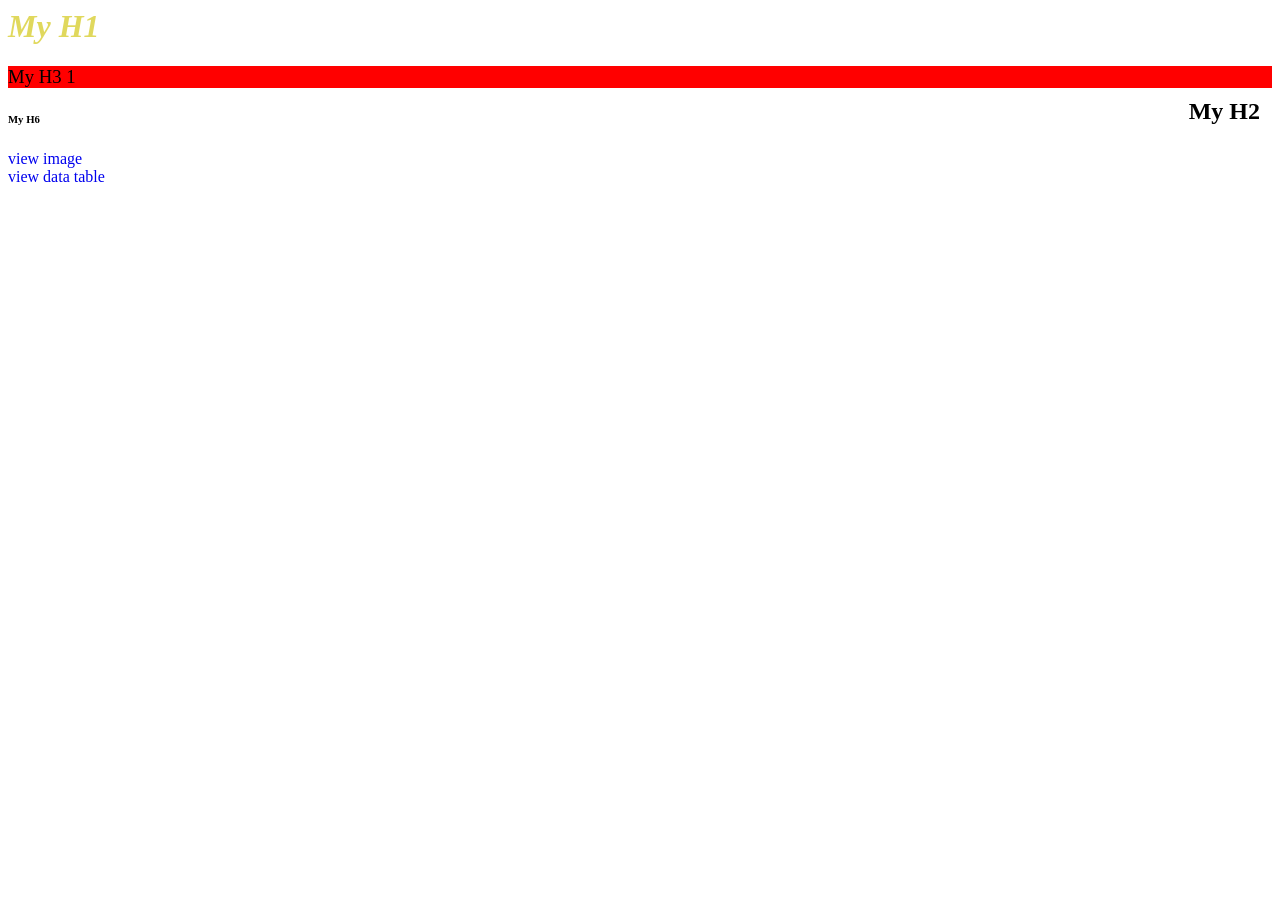
<file: index.html>
<html>

<head>
    <title>My Title</title>
    <link href="css/style.css"  rel="Stylesheet"/>
</head>

<body>
    <div></div>
    <h1 id='h1'>
        My H1
    </h1>
    <h2 class='h2'>
        My H2
    </h2>
    <h3 id='h3' onclick="changeValue();">
        My H3 1
    </h3>
    <h6>
        My H6
    </h6>
    <a href="imagepage.html" target="_blank">view image</a><br />
    <a href="table.html">view data table</a>
</body>
<style>
   a:visited{
    color:lightcoral;
    text-decoration: none;
} 
a:hover{
    color:lightslategray;
    text-decoration: underline;
} 
a{
    text-decoration: none;
}
</style>
<script>
    function changeValue() {
        var data = document.getElementById("h3").innerHTML;
        document.getElementById("h1").innerHTML = data;
    }

</script>

</html>
</file>
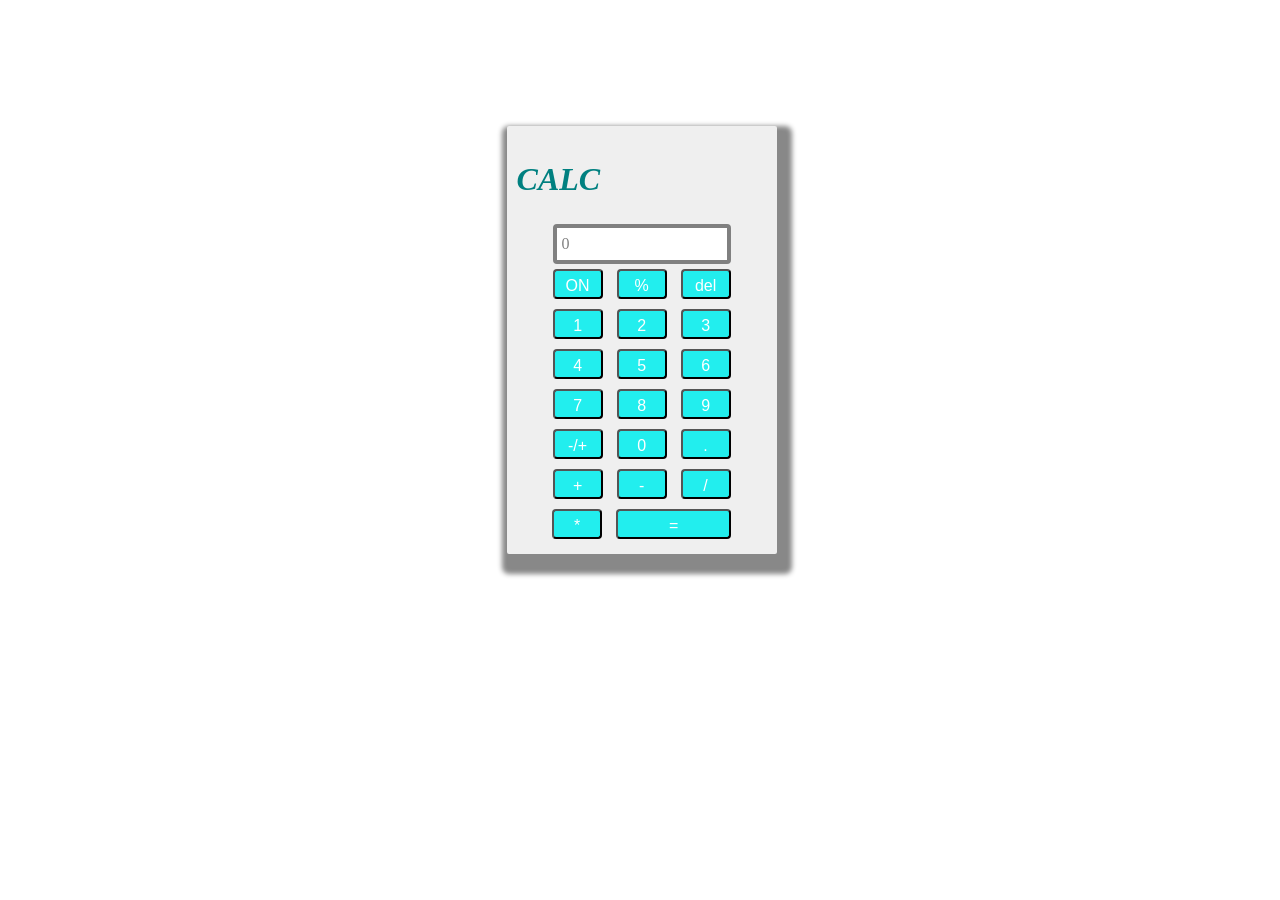
<file: calculator.html>
<html>

<head>
    <title>Simple Calculator</title>
</head>

<body>
    <div class='Calculatorwrapper'>
        <div class="calculatorPage">
            <h1 class="calculatorHead">CALC</h1>
            <div class="calculatorScreen" id='screen'>0</div>
            <button type="button" name="on" id='on' onclick="operation('on')">ON</button>
            <button type="button" name="percent" id='percent' onclick='operation(percent.innerHTML)'>%</button>
            <button type="button" name="del" id='del' onclick='operation(del.innerHTML)'>del</button>
            <button type="button" name="one" id='one' onclick='display(one.innerHTML)'>1</button>
            <button type="button" name="two" id='two' onclick='display(two.innerHTML)'>2</button>
            <button type="button" name="three" id='three' onclick='display(three.innerHTML)'>3</button>
            <button type="button" name="four" id='four' onclick='display(four.innerHTML)'>4</button>
            <button type="button" name="five" id='five' onclick='display(five.innerHTML)'>5</button>
            <button type="button" name="six" id='six' onclick='display(six.innerHTML)'>6</button>
            <button type="button" name="seven" id='seven' onclick='display(seven.innerHTML)'>7</button>
            <button type="button" name="eight" id='eight' onclick='display(eight.innerHTML)'>8</button>
            <button type="button" name="nine" id='nine' onclick='display(nine.innerHTML)'>9</button>
            <button type="button" name="minusplus" id='minusplus' onclick='operation(minusplus.innerHTML)'>-/+</button>
            <button type="button" name="zero" id='zero' onclick='display(zero.innerHTML)'>0</button>
            <button type="button" name="dot" id='dot' onclick='display(dot.innerHTML)'>.</button>
            <button type="button" name="plus" id='plus' onclick='operation(plus.innerHTML)'>+</button>
            <button type="button" name="minus" id='minus' onclick='operation(minus.innerHTML)'>-</button>
            <button type="button" name="divide" id='divide' onclick='operation(divide.innerHTML)'>/</button>
            <button type="button" name="multiply" id='multiply' onclick='operation(multiply.innerHTML)'>*</button>
            <button class="equalto" type="button" name="equalto" id='equalto'
                onclick='operation(equalto.innerHTML)'>=</button>

        </div>
    </div>


</body>

</html>
<script>
    empty = true; value = ''; operator = '';
   
    function display(val) {
        var data = document.getElementById('screen').innerHTML;// get screen data
        if (val == '.' && data.indexOf('.') >= 0) {
            return;
        } if (data.length < 10) {
            document.getElementById('screen').innerHTML = empty == false ? data + val : val;// display operand ("0-9","."), start over when operator is clicked
            // if(empty==false)
            // document.getElementById('screen').innerHTML=  data + val;
            // else
            // document.getElementById('screen').innerHTML=  val;
        }


        empty = false;
    }
    function operation(op) {
        var screen = document.getElementById('screen');
        if (op == 'on') {
            screen.innerHTML = '0';
            value = '';
            operator = '';
        }
        else if (op == 'del') {
            screen.innerHTML = screen.innerHTML.substring(0, screen.innerHTML.length - 1)
            if (screen.innerHTML.length == 0) screen.innerHTML = '0';
            empty = false;
            return;
        } else if (op == '-/+') {
            value = parseFloat(screen.innerHTML);
            value *= -1 //value= value * -1
            screen.innerHTML = value;
            empty = false;
            return;
        } else if (op == '%') {
            value = parseFloat(screen.innerHTML);  //parseFloat: converts to real number
            value /= 100;
            screen.innerHTML = value;
        } else if (empty == true) {
            operator = op
        } else if (operator == '+' && screen.innerHTML !== "") {
            if (value == '') {
                value = screen.innerHTML
            } else {
                value = parseFloat(value) + parseFloat(screen.innerHTML)
                screen.innerHTML = value;
            }

            operator = op;
            if (op == '=') {
                operator = ''
            }

        } else if (operator == '-' && screen.innerHTML !== "") {
            if (value == '') {
                value = screen.innerHTML
            } else {
                value = parseFloat(value) - parseFloat(screen.innerHTML)
                screen.innerHTML = value;
            }
            operator = op
            if (op == '=') {
                operator = ''
            }
        } else if (operator == '*' && screen.innerHTML !== "") {
            if (value == '') {
                value = screen.innerHTML
            } else {//if value is not empty
                value = parseFloat(value) * parseFloat(screen.innerHTML)//previous value multiplies current screen value
                screen.innerHTML = value;
            }
            operator = op
            if (op == '=') {
                operator = ''
            }
        } else if (operator == '/' && screen.innerHTML !== "") {
            if (value == '') {
                value = screen.innerHTML
            } else {
                value = parseFloat(value) / parseFloat(screen.innerHTML)
                screen.innerHTML = value;
            }
            operator = op
            if (op == '=') {
                operator = ''
            }
        } else if (operator == '' && screen.innerHTML !== "") {
            value = screen.innerHTML
            operator = op
        }
        empty = true
    }

</script>


<style>
    body {
        width: 99%;
        line-height: 1.4;
    }

    .calculatorwrapper {
        width: 100%;
        height: 85vh;
        background-color: #fff;
        text-align: center;
        top: 0;
        position: relative;
    }

    .calculatorHead {
        color: teal;
        text-align: left;
        font-style: italic;

    }

    .calculatorPage {
        width: 250px;
        background-color: #efefef;
        padding: 10px;
        margin: auto;
        margin-top: 14vh;
        border-radius: 2px;
        box-shadow: 5px 10px 5px 10px #888888;
        text-align: auto;
    }

    .calculatorScreen {
        width: 160px;
        height: auto;
        border: 4px solid gray;
        padding: 5px;
        margin: auto;
        border-radius: 4px;
        background-color: #fff;
        color: gray;
        text-align: left;
    }

    button {
        width: 50px;
        height: 30px;
        padding: 6px;
        font-size: 1em;
        margin: 5px;
        border: 1px thin gray;
        background-color: #22eeee;
        border-radius: 4px;
        color: #fff;
        display: inline-block;


    }

    button:hover {
        background-color: #22aaaa;
        box-shadow: 1px;

    }

    .equalto {
        width: 115px;

    }
</style>
</file>
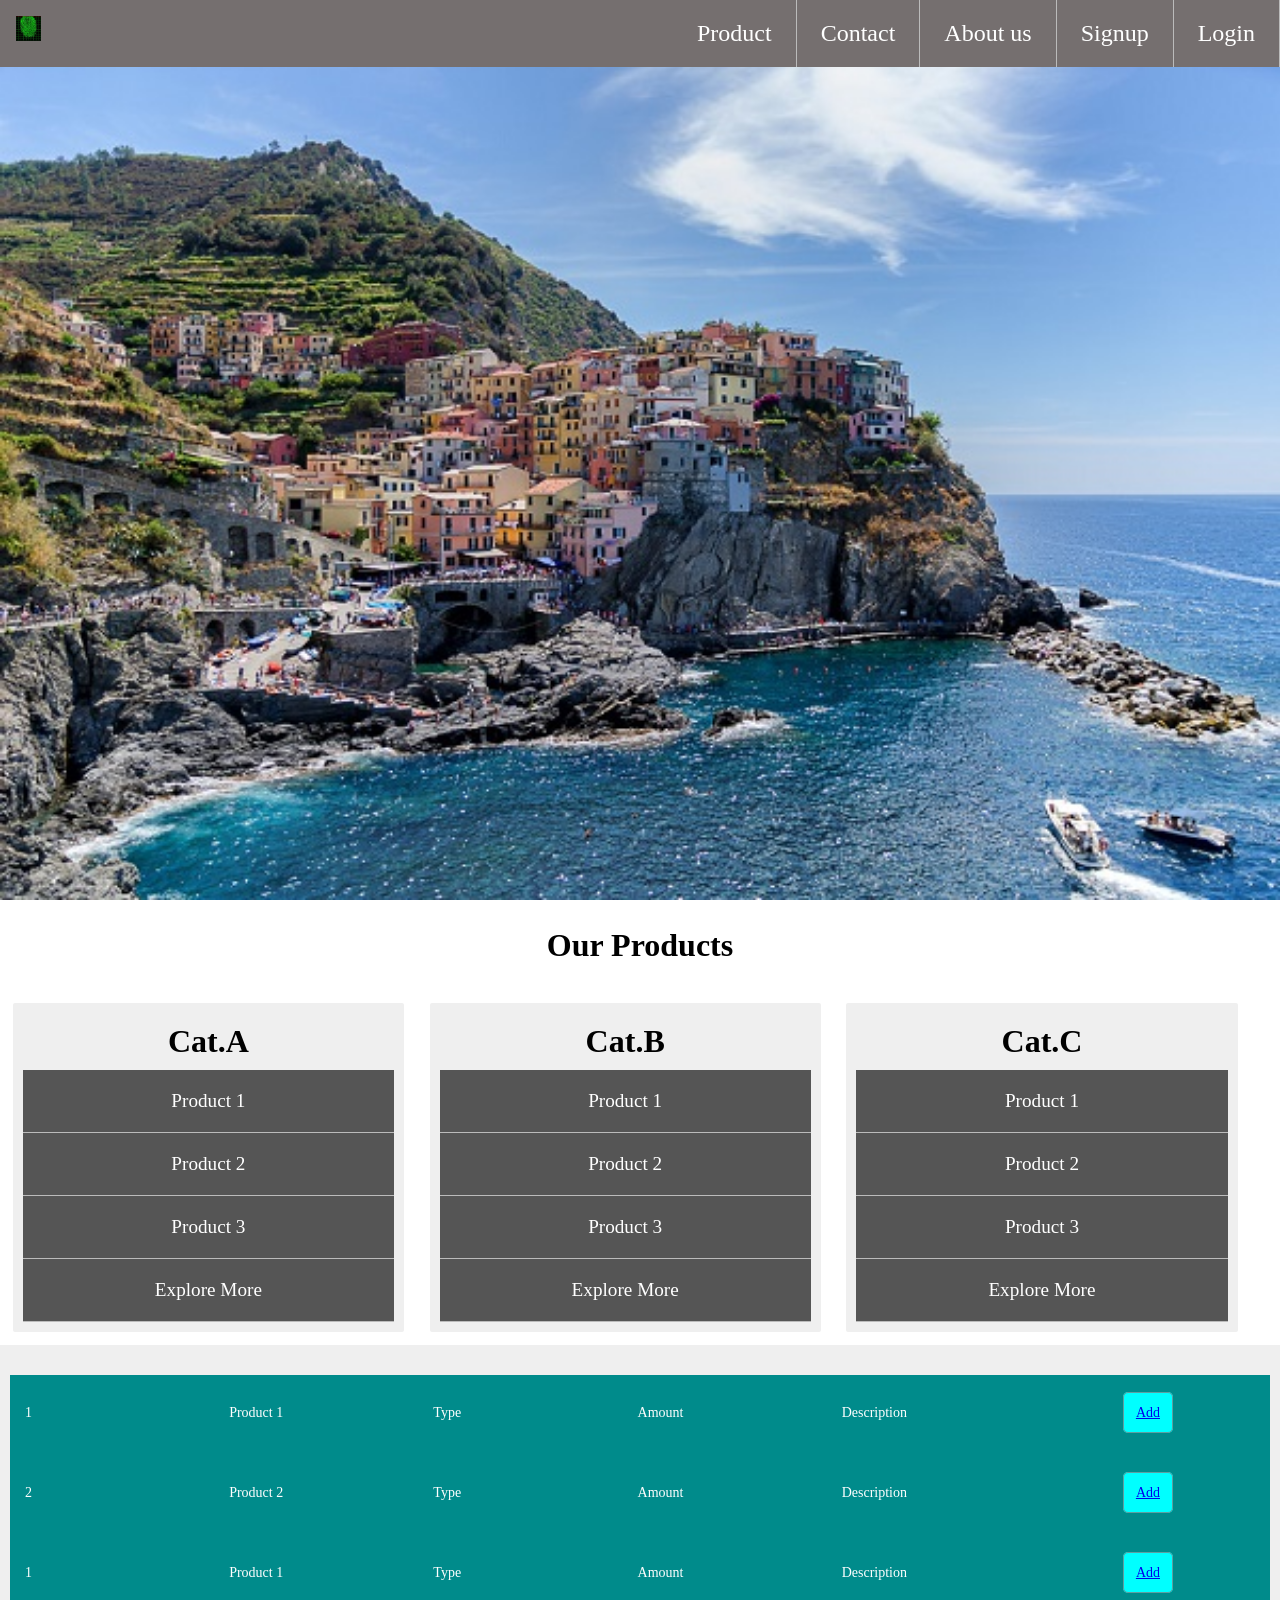
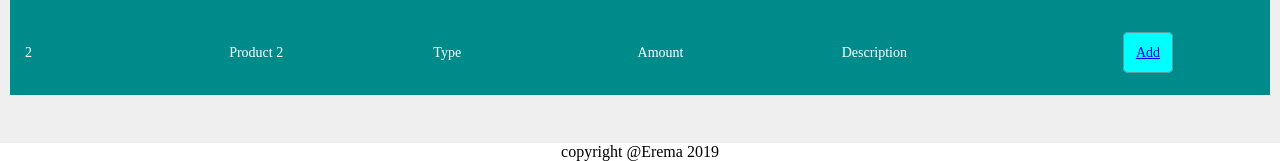
<file: home.html>
<html>

<head>
  <title>Erema | Home</title>
</head>

<body>
  <div>
    <div class='homewrapper'>
      <!-- <h1 class="homeHead">Home</h1> -->

      <ul class="homeHead">
        <li><a href="login.html">Login</a></li>
        <li><a href="signup.html">Signup</a></li>
        <li><a href="#">About us</a></li>
        <li><a href="#">Contact</a></li>
        <li><a href="#">Product</a></li>
        <li style="float:left; padding: 16px 16px;">
          <img src="image/index.jpg" width='25px' ; height='25px;'></li>
      </ul>

      <div class="gallery">
        <img src="image/img_5terre.jpg" class='mainImg' />
      </div>
      <section class="product">
        <h1 class="productHead" style="font-size: 2em; color: black; text-align: center">Our Products</h1>
        <div class="productCard">
          <div class="cat">Cat.A</div>
          <div><a href="#">Product 1</a></div>
          <div><a href="#">Product 2</a></div>
          <div><a href="#">Product 3</a></div>
          <div><a href="#">Explore More</a></div>
        </div>
        <div class="productCard">
          <div class="cat">Cat.B</div>
          <div><a href="#">Product 1</a></div>
          <div><a href="#">Product 2</a></div>
          <div><a href="#">Product 3</a></div>
          <div><a href="#">Explore More</a></div>
        </div>
        <div class="productCard">
          <div class="cat">Cat.C</div>
          <div><a href="#">Product 1</a></div>
          <div><a href="#">Product 2</a></div>
          <div><a href="#">Product 3</a></div>
          <div><a href="#">Explore More</a></div>

        </div>
      </section>
    </div>

    <div style="clear:both"></div>
    <div class="purchase">
      <div class="productList">
        <div>1</div>
        <div>Product 1</div>
        <div> Type</div>
        <div>Amount</div>
        <div>Description</div>
        <div style="text-align: center"><a href="#" class='a btn'>Add</a> </div>
      </div>
      <div class="productList">
        <div>2</div>
        <div>Product 2</div>
        <div> Type</div>
        <div>Amount</div>
        <div>Description</div>
        <div style="text-align: center"><a href="#" class='a btn'>Add</a> </div>
      </div>
      <div class="productList">
          <div>1</div>
          <div>Product 1</div>
          <div> Type</div>
          <div>Amount</div>
          <div>Description</div>
          <div style="text-align: center"><a href="#" class='a btn'>Add</a> </div>
        </div>
        <div class="productList">
          <div>2</div>
          <div>Product 2</div>
          <div> Type</div>
          <div>Amount</div>
          <div>Description</div>
          <div style="text-align: center"><a href="#" class='a btn'>Add</a> </div>
        </div>
      &nbsp;
    </div>

    <div style="clear:both"></div>
    <footer style="position:relative;bottom:0px;text-align:center; width:100%;"> copyright @Erema 2019 </footer>
  </div>
</body>

</html>
<style>
  body {
    margin: 0;
  }

  .productCard {
    width: 29%;
    background-color: #efefef;
    padding: 10px;
    margin: 1%;
    float: left;
    border-radius: 2px;
    text-align: left;
  }

  .listProduct {
    flex: row;
    flex-direction: row;
  }

  .homeHead {
    position: fixed;
    top: 0;
    width: 100%;
    list-style-type: none;
    margin: 0;
    padding: 0;
    overflow: hidden;
    background-color: rgb(117, 111, 111);
    font-size: 1.5em;
  }

  .homewrapper {
    width: 100%;
  }

  li {
    float: right;
  }

  li a {
    display: block;
    color: white;
    text-align: center;
    text-decoration: none;
    padding: 20px 24px;
    border-right: 1px solid #bbb;
  }

  li a:active {
    background-color: green;
    text-decoration: none;
  }

  li a:hover:not(.active) {
    background-color: #555;
    color: white;
  }

  .mainImg {
    width: 100%;
    height: calc(100vh - 64px);
  }

  div.gallery {
    margin-top: 64px;
    width: 100%;
    height: auto;

  }

  .cat {
    text-align: center;
    font-weight: bold;
    font-size: 2em;
    padding: 10px;
  }

  .productCard a {
    display: block;
    color: white;
    text-align: center;
    text-decoration: none;
    padding: 20px 24px;
    border-bottom: 1px solid #bbb;
    background-color: #555;
    font-size: 1.2em
  }

  .productCard a:hover {
    background-color: #000;
    color: white;
    font-size: 1.5em;
  }

  div.purchase {
    background-color: #efefef;
    padding: 30px 10px;
  }


  .productList div {
    float: left;
    width: 16.6%;
    font-size: 14px;
    color:#fff;
  }

  .productList {
    clear: both;
    height: 45px;
    background: darkcyan;
    padding: 30px 15px 5px;
  }

  .a.btn {
    padding: 12px;
    font-size: 14px;
    border-radius: 5px;
    background-color: cyan;
    border: 1px solid cadetblue;
    min-width: 50%;
  }

  .a.btn:hover {
    color: cadetblue;
  }
</style>
</file>
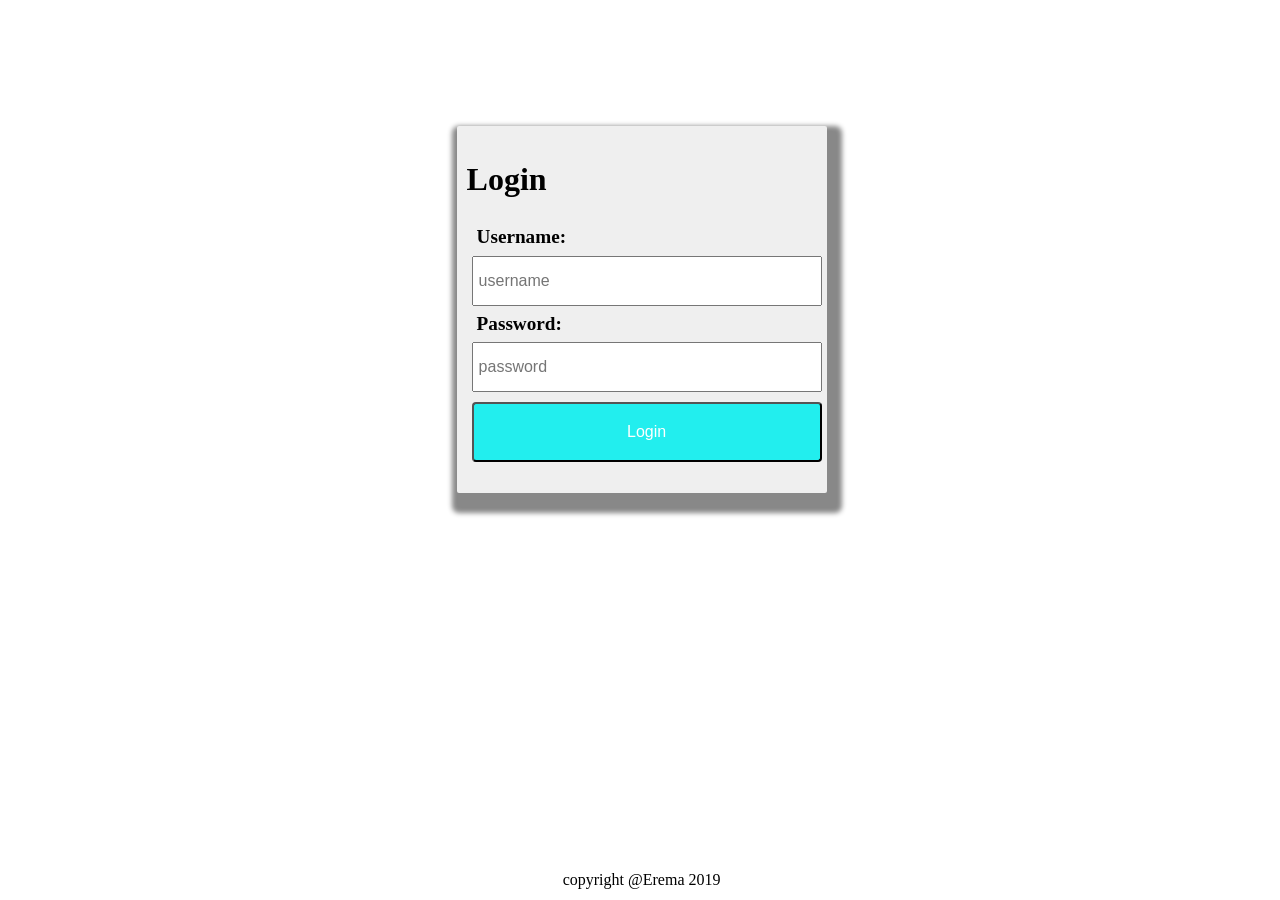
<file: login.html>
<html>

<head>
    <title>Erema | Login</title>
</head>

<body>
    <div class='loginwrapper'>
        <div class="loginPage">
            <h1 class="loginHead">Login</h1>
            <form action="" method="POST">
                <label for='username'>Username:</label>
                <input name='username' id='username' type="text" placeholder="username"  onfocus="errhandling()"/>
                <div class="errwrap">
                    <span id="errorUser" class="error hide">Enter Username</span>
                </div>
                <label for='password'>Password:</label>
                <input name='password' id='password' type="password" placeholder="password"  onfocus="errhandling()"/>
                <div class="errwrap">
                    <span id="errorPass" class="error hide">Enter Password.</span>
                </div>
                <button type="button" name="login" onclick="func()">Login</button>
                <div class="errwrap">
                    <span id='error' class='error hide'>Invalid login</span>
                </div>
            </form>
        </div>
        <div style="position:absolute;bottom:0px;text-align:center; width:100%"> copyright @Erema 2019 </div>
    </div>
</body>

</html>

<script>
    function func() {
        const username = 'praise';
        const password = 'erema';
        let user = document.getElementById('username').value
        let pass = document.getElementById('password').value
        if (username == user && password == pass) {
            window.location = 'calculator.html';
        } else if (user == "") { document.getElementById('errorUser').classList.remove('hide') }
        else if (pass == "") { document.getElementById('errorPass').classList.remove('hide') }
        else { document.getElementById('error').classList.remove('hide') }
    }
    function errhandling() {
        document.getElementById('errorUser').classList.add('hide')
        document.getElementById('errorPass').classList.add('hide')
        document.getElementById('error').classList.add('hide')
    }
</script>
<style>
    body {
        width: 99%;
        line-height: 1.4
    }

    .loginwrapper {
        width: 100%;
        height: 85vh;
        background-color: #fff;
        text-align: center;
        top: 0;
        position: relative;
    }

    .loginPage {
        width: 350px;
        background-color: #efefef;
        padding: 10px;
        margin: auto;
        margin-top: 14vh;
        border-radius: 2px;
        box-shadow: 5px 10px 5px 10px #888888;
        text-align: left;
    }

    label,
    input,
    button {
        width: 100%;
        height: 50px;
        padding: 10px 5px;
        font-size: 1em;
        margin: 5px;
        border: 1px thin gray;
    }

    label {
        font-weight: 700;
        text-align: left !important;
        font-size: 1.2em;
    }

    button {
        background-color: #22eeee;
        height: 60px;
        border-radius: 4px;
        color: #fff;
    }

    button:hover {
        background-color: #22aaaa;
        box-shadow: 1px;
    }

    .errwrap {
        text-align: center;
    }

    .error {
        font-size: 12px;
        margin: auto;
        color: #ff3361;
    }

    .show {
        display: block;
    }

    .hide {
        display: none;
    }

</style>
</file>
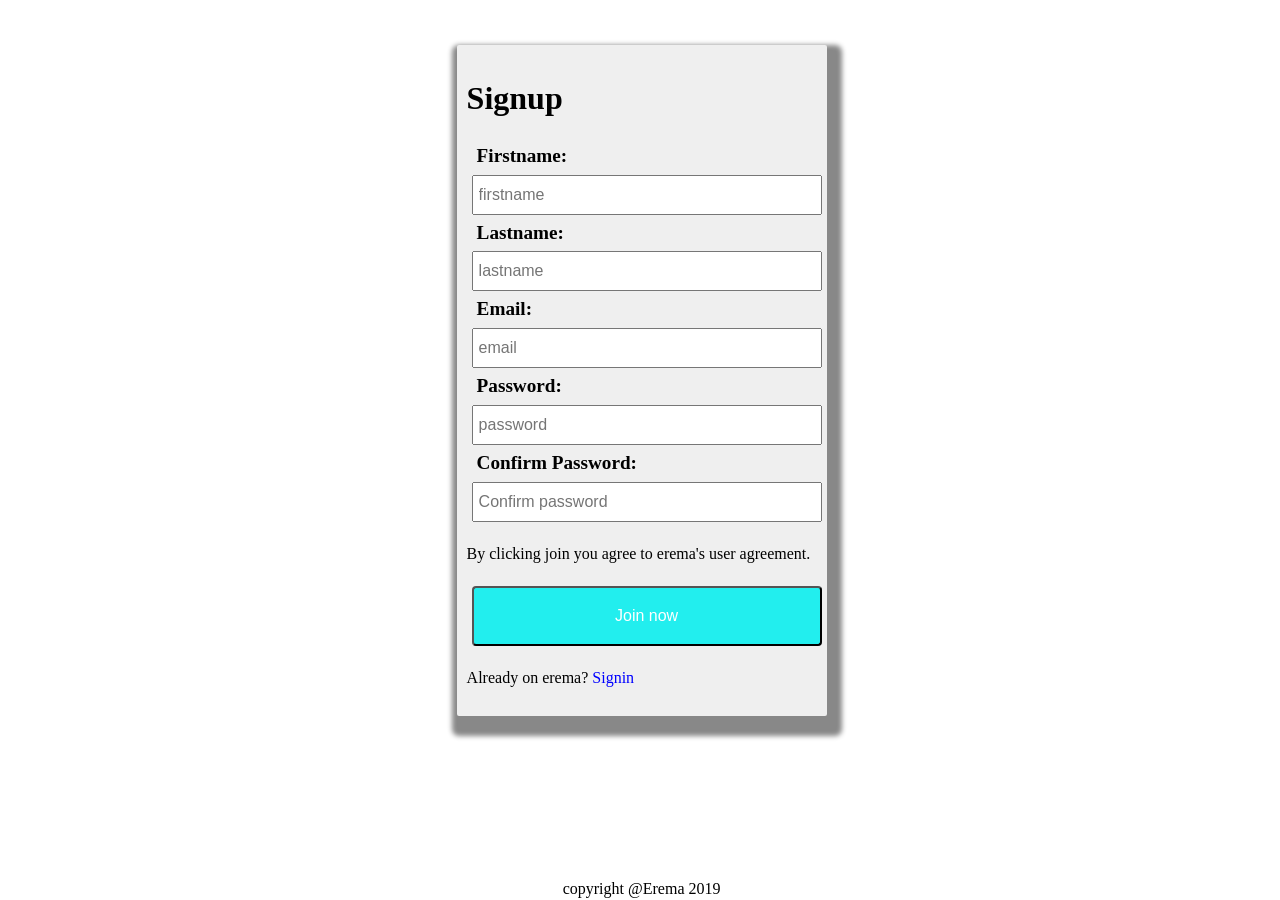
<file: signup.html>
<html>

<head>
    <title>Erema | Signup</title>
</head>

<body>
    <div class='signupwrapper'>
        <div class="signupPage">
            <h1 class="signupHead">Signup</h1>
            <form action="" method="POST">
                <label for='firstname'>Firstname:</label>
                <input name='firstname' id="firstname" type="text" placeholder="firstname" onfocus="errhandling()" />
                <div class="errwrap">
                    <span id="errorFirst" class="error hide">Enter your firstname with more than 3
                        characters.
                    </span>
                </div>
                <label for='lastname'>Lastname:</label>
                <input name='lastname' id='lastname' type="text" placeholder="lastname" onfocus="errhandling()" />
                <div class="errwrap">
                    <span id="errorLast" class="error hide">Enter your Lastname with 3 or more characters.</span>
                </div>
                <label for='email'>Email:</label>
                <input name='email' id='email' type="email" placeholder="email" onfocus="errhandling()" />
                <div class="errwrap">
                    <span id="errorEmail" class="error hide">Enter a valid email</span>
                </div>
                <label for='password'>Password:</label>
                <input name='password' id="password" type="password" placeholder="password" onfocus="errhandling()" />
                <div class="errwrap">
                    <span id="errorPass" class="error hide">This is not the expected Password</span>
                </div>
                <label for='password2'> Confirm Password:</label>
                <input name='password2' id='password2' type="password" placeholder="Confirm password"
                    onfocus="errhandling()" />
                <div class="errwrap">
                    <span id="errorPass2" class="error hide">Passwords do not match</span>
                </div>
                <p>
                    By clicking join you agree to erema's user agreement.
                </p>
                <button type="button" name="signup" onclick="func()">Join now</button>
                <div class="errwrap">
                    <span id="error" class="error hide">Invalid Detail supply</span>
                </div>
                <p>
                    Already on erema? <a href="login.html" target="_blank">Signin

                    </a>

                </p>
            </form>
        </div>

    </div>
    <div style="position:absolute;bottom:0px;text-align:center; width:99%"> copyright @Erema 2019 </div>
</body>

</html>
<script>
    function func() {
        let firstname = document.getElementById('firstname').value
        let lastname = document.getElementById('lastname').value
        let pass = document.getElementById('password').value
        let email = document.getElementById('email').value
        let pass2 = document.getElementById('password2').value

        if (firstname.length < 3) {
            document.getElementById('errorFirst').classList.remove('hide')
        }
        else if (lastname.length < 3) {
            document.getElementById('errorLast').classList.remove('hide')
        }else if(!/^([a-zA-Z0-9_\-\.]+)@([a-zA-Z0-9_\-\.]+)\.([a-zA-Z]{2,5})$/.test(email)){
            document.getElementById('errorEmail').classList.remove('hide')
        } else if(!/^(?=.*\d)(?=.*[a-z])(?=.*[A-Z]).{6,}$/.test(pass)){
            document.getElementById('errorPass').classList.remove('hide')
        } else if(pass !== pass2){
            document.getElementById('errorPass2').classList.remove('hide')
        }else{
            window.location = 'calculator.html';
        }

    }
    function errhandling() {
        document.getElementById('errorFirst').classList.add('hide')
        document.getElementById('errorLast').classList.add('hide')
        document.getElementById('errorPass').classList.add('hide')
        document.getElementById('errorPass2').classList.add('hide')
        document.getElementById('errorEmail').classList.add('hide')
        document.getElementById('error').classList.add('hide')
    }
</script>
<style>
    body {
        width: 99%;
        line-height: 1.4;
    }

    .signupwrapper {
        width: 100%;
        height: 90vh;
        background-color: #fff;
        text-align: center;
        top: 0;
        position: relative;
    }

    .signupPage {
        width: 350px;
        background-color: #efefef;
        padding: 10px;
        margin: auto;
        margin-top: 5vh;
        border-radius: 2px;
        box-shadow: 5px 10px 5px 10px #888888;
        text-align: left;
    }

    label,
    input,
    button {
        width: 100%;
        height: 40px;
        padding: 10px 5px;
        font-size: 1em;
        margin: 5px;
        border: 1px thin gray;
    }

    label {
        font-weight: 700;
        text-align: left !important;
        font-size: 1.2em;
    }

    button {
        background-color: #22eeee;
        height: 60px;
        border-radius: 4px;
        color: #fff;
    }

    button:hover {
        background-color: #22aaaa;
        box-shadow: 1px;
    }

    a:link {
        color: blue;
        background-color: transparent;
        text-decoration: none
    }

    a:visited {
        color: pink;
        background-color: transparent;
        text-decoration: none
    }

    a:hover {
        color: purple;
        background-color: transparent;
        text-decoration: none
    }

    a:active {
        color: green;
        background-color: transparent;
        text-decoration: underline
    }

    .hide {
        display: none;
    }

    .errWrap {
        text-align: center;
    }

    .error {
        font-size: 12px;
        margin: auto;
        color: #ff3361;
    }
</style>
</file>
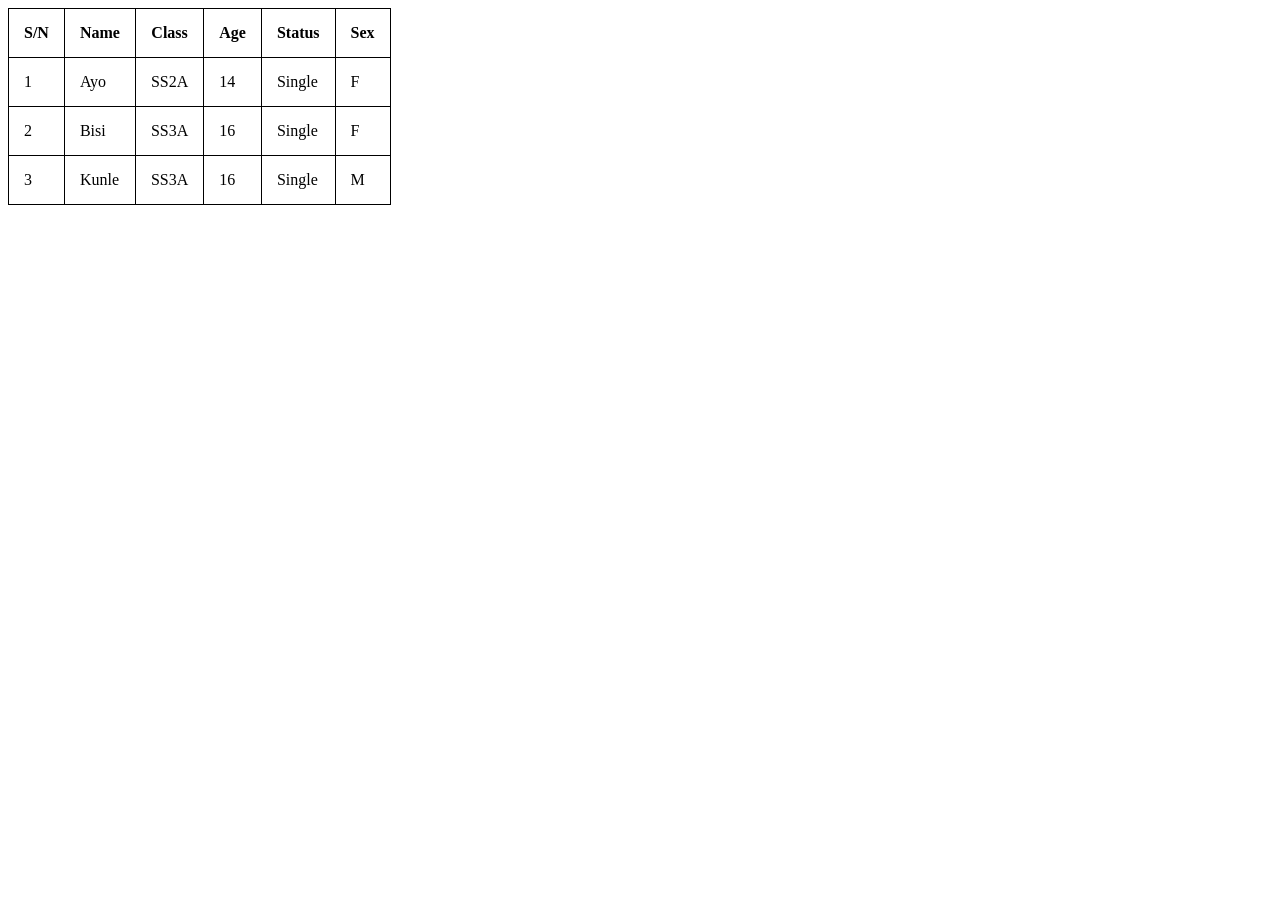
<file: table.html>
<html>
<head>   
    <title>  Data table </title>
</head>
<body>
    <table>
        <tr>
   <th>S/N</th>  <th>Name</th>   <th>Class</th>   <th>Age</th> <th>Status</th>  <th>Sex</th>
   </th>
        </tr>
        <tr>
         <td>1</td>   <td>Ayo</td> <td>SS2A</td>    <td>14</td>     <td>Single</td>     <td>F</td>
        </tr>
        <tr>
                <td>2</td>   <td>Bisi</td> <td>SS3A</td>    <td>16</td>     <td>Single</td>     <td>F</td>
        </tr>
        <tr>
                <td>3</td>   <td>Kunle</td> <td>SS3A</td>    <td>16</td>     <td>Single</td>     <td>M</td>
        </tr>
    </table>
    <style>
     table, th, td {
  border: 1px solid black;
  border-collapse: collapse;
}
th, td {
  padding: 15px;
}
    </style>
</body>
</html>
</file>
<file: css/style.css>
h1 {
    color: rgba(212, 200, 29, 0.719);
    font-style: italic;
}

.h2 {
    float: right;
    padding: 12px;
}

#h3 {
    font-weight: lighter;
    background: red;
}
</file>
